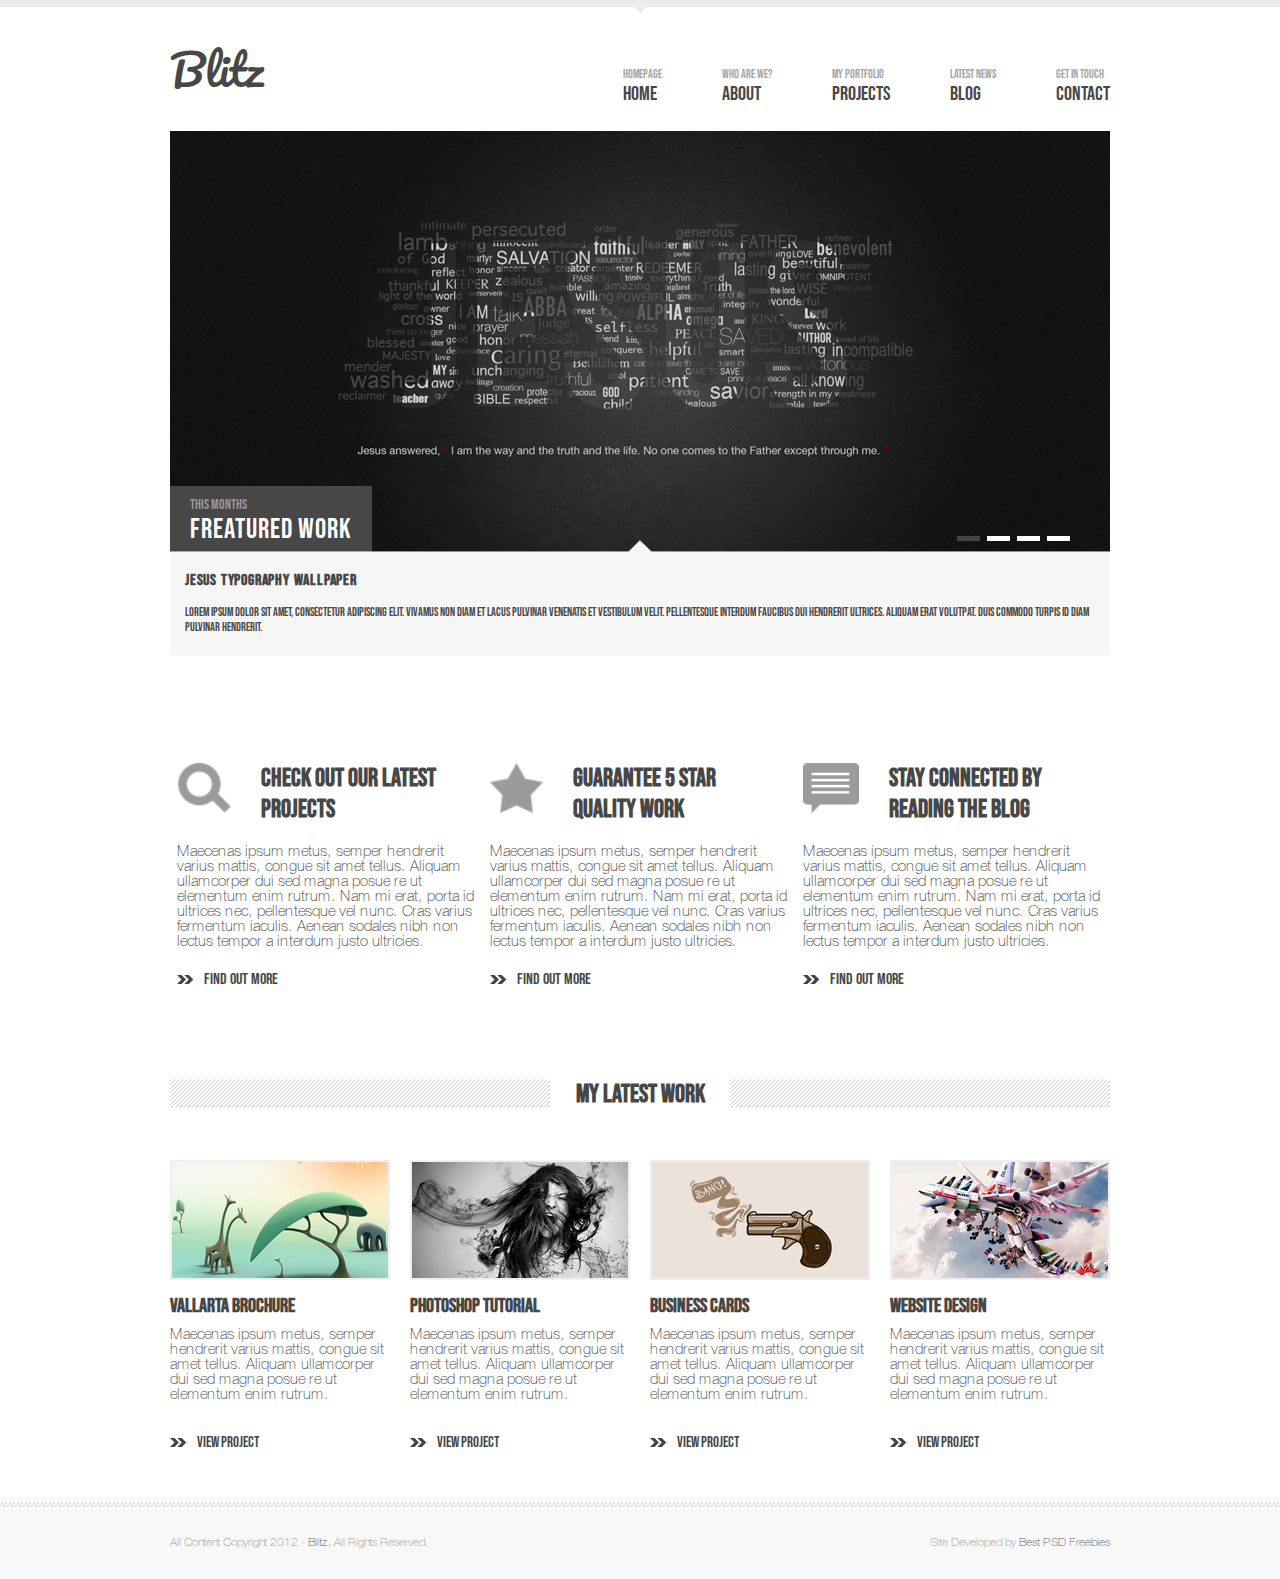
<file: index.html>
<!DOCTYPE html>
<html lang="en">

<head>
    <meta charset="UTF-8">
    <meta name="viewport" content="width=device-width, initial-scale=1.0">
    <link rel="stylesheet" href="scss/style.css">
    <title>Document</title>
</head>

<body>
    <header class="header">
        <div class="header__top-line">
            <div class="header__top-line-img">
                <img src="img/act.png" alt="">
            </div>
        </div>
        <div class="container">
            <div class="header__inner">
                <div class="logo">
                    <a href="#">Blitz</a>
                </div>
                <div class="navbar">
                    <ul>

                        <li>
                            <span>homepage</span>
                            <a href="index.html">Home</a>
                        </li>

                        <li>
                            <span>who are we?</span>
                            <a href="./pages/about.html">About</a>
                        </li>

                        <li>
                            <span>My portfolio</span>
                            <a href="#">Projects</a>
                        </li>

                        <li>
                            <span>Latest news</span>
                            <a href="./pages/blog.html">Blog</a>
                        </li>

                        <li>
                            <span>Get in touch</span>
                            <a href="#">Contact</a>
                        </li>

                    </ul>
                </div>
            </div>
        </div>
    </header>
    <main>
        <div class="container">
            <div class="slider">
                <div class="slide">
                    <div class="slide__info">
                        <div class="slide__text">
                            <span class="slide-text-first">This Months</span>
                            <span class="slide-text-secondary">Freatured Work</span>
                        </div>
                        <div class="slide__number">
                            <span class="slide-position slide-active"></span>
                            <span class="slide-position"></span>
                            <span class="slide-position"></span>
                            <span class="slide-position"></span>
                        </div>
                    </div>
                    <img src="img/slider-img.png" alt="">
                </div>

                <div class="info-about-slide">
                    <div class="container">
                        <div class="info__img">
                            <img src="img/act2.png" alt="">
                        </div>
                        <div class="info-a-s__text">
                            <h3>JESUS TYPOGRAPHY WALLPAPER</h3>
                            <p>Lorem ipsum dolor sit amet, consectetur adipiscing elit. Vivamus non diam et lacus
                                pulvinar
                                venenatis et vestibulum velit. Pellentesque interdum faucibus dui hendrerit ultrices.
                                Aliquam erat volutpat. Duis commodo turpis id diam pulvinar hendrerit.</p>
                        </div>
                    </div>
                </div>

            </div>

            <div class="features">
                <div class="container">
                    <div class="features__inner">

                        <div class="features__blcok">
                            <div class="features__titel">
                                <img src="img/magnify-glass.png" alt="">
                                <h1>Check Out OUR latest PROJECTS</h1>
                            </div>
                            <p>Maecenas ipsum metus, semper hendrerit varius mattis, congue sit amet tellus. Aliquam
                                ullamcorper dui sed magna posue re ut elementum enim rutrum. Nam mi erat, porta id
                                ultrices nec, pellentesque vel nunc. Cras varius fermentum iaculis. Aenean sodales nibh
                                non lectus tempor a interdum justo ultricies.</p>
                            <a href="#">
                                <img src="img/more-icon.png" alt="">
                                <span>FIND OUT MORE</span>
                            </a>
                        </div>

                        <div class="features__blcok">
                            <div class="features__titel">
                                <img src="img/icon1.png" alt="">
                                <h1>Guarantee 5 STar Quality Work</h1>
                            </div>
                            <p>Maecenas ipsum metus, semper hendrerit varius mattis, congue sit amet tellus. Aliquam
                                ullamcorper dui sed magna posue re ut elementum enim rutrum. Nam mi erat, porta id
                                ultrices nec, pellentesque vel nunc. Cras varius fermentum iaculis. Aenean sodales nibh
                                non lectus tempor a interdum justo ultricies.</p>
                            <a href="#">
                                <img src="img/more-icon.png" alt="">
                                <span>FIND OUT MORE</span>
                            </a>
                        </div>

                        <div class="features__blcok">
                            <div class="features__titel">
                                <img src="img/icon2.png" alt="">
                                <h1>Stay connected by reading the blog</h1>
                            </div>
                            <p>Maecenas ipsum metus, semper hendrerit varius mattis, congue sit amet tellus. Aliquam
                                ullamcorper dui sed magna posue re ut elementum enim rutrum. Nam mi erat, porta id
                                ultrices nec, pellentesque vel nunc. Cras varius fermentum iaculis. Aenean sodales nibh
                                non lectus tempor a interdum justo ultricies.</p>
                            <a href="#">
                                <img src="img/more-icon.png" alt="">
                                <span>FIND OUT MORE</span>
                            </a>
                        </div>

                    </div>
                </div>
            </div>

            <div class="last-work">
                <div class="container">
                    <div class="lw__work">
                        <div class="lw-titel">
                            <h1>My latest work</h1>
                        </div>
                    </div>

                    <div class="lw__carts">

                        <div class="cart">
                            <img class="cart-img" src="img/img1.png" alt="">
                            <h1>Vallarta Brochure</h1>
                            <p>Maecenas ipsum metus, semper hendrerit varius mattis, congue sit amet tellus. Aliquam
                                ullamcorper dui sed magna posue re ut elementum enim rutrum. </p>
                            <a href="#">
                                <img src="img/more-icon.png" alt="">
                                <span>View project</span>
                            </a>
                        </div>

                        <div class="cart">
                            <img class="cart-img" src="img/img2.png" alt="">
                            <h1>Photoshop tutorial</h1>
                            <p>Maecenas ipsum metus, semper hendrerit varius mattis, congue sit amet tellus. Aliquam
                                ullamcorper dui sed magna posue re ut elementum enim rutrum. </p>
                            <a href="#">
                                <img src="img/more-icon.png" alt="">
                                <span>View project</span>
                            </a>
                        </div>

                        <div class="cart">
                            <img class="cart-img" src="img/img3.png" alt="">
                            <h1>Business cards</h1>
                            <p>Maecenas ipsum metus, semper hendrerit varius mattis, congue sit amet tellus. Aliquam
                                ullamcorper dui sed magna posue re ut elementum enim rutrum. </p>
                            <a href="#">
                                <img src="img/more-icon.png" alt="">
                                <span>View project</span>
                            </a>
                        </div>

                        <div class="cart">
                            <img class="cart-img" src="img/img4.png" alt="">
                            <h1>Website design</h1>
                            <p>Maecenas ipsum metus, semper hendrerit varius mattis, congue sit amet tellus. Aliquam
                                ullamcorper dui sed magna posue re ut elementum enim rutrum. </p>
                            <a href="#">
                                <img src="img/more-icon.png" alt="">
                                <span>View project</span>
                            </a>
                        </div>

                    </div>

                </div>
            </div>
        </div>
    </main>

    <footer class="footer">
        <div class="footer__line"></div>
        <div class="footer__content">
            <div class="container">
                <div class="footer__inner">
                    <div class="text">All Content Copyright 2012 - <span>Blitz.</span> All Rights Reserved. </div>
                    <div class="text">Site Developed by <span>Best PSD Freebies</span></div>
                </div>
            </div>

        </div>
    </footer>
</body>

</html>
</file>
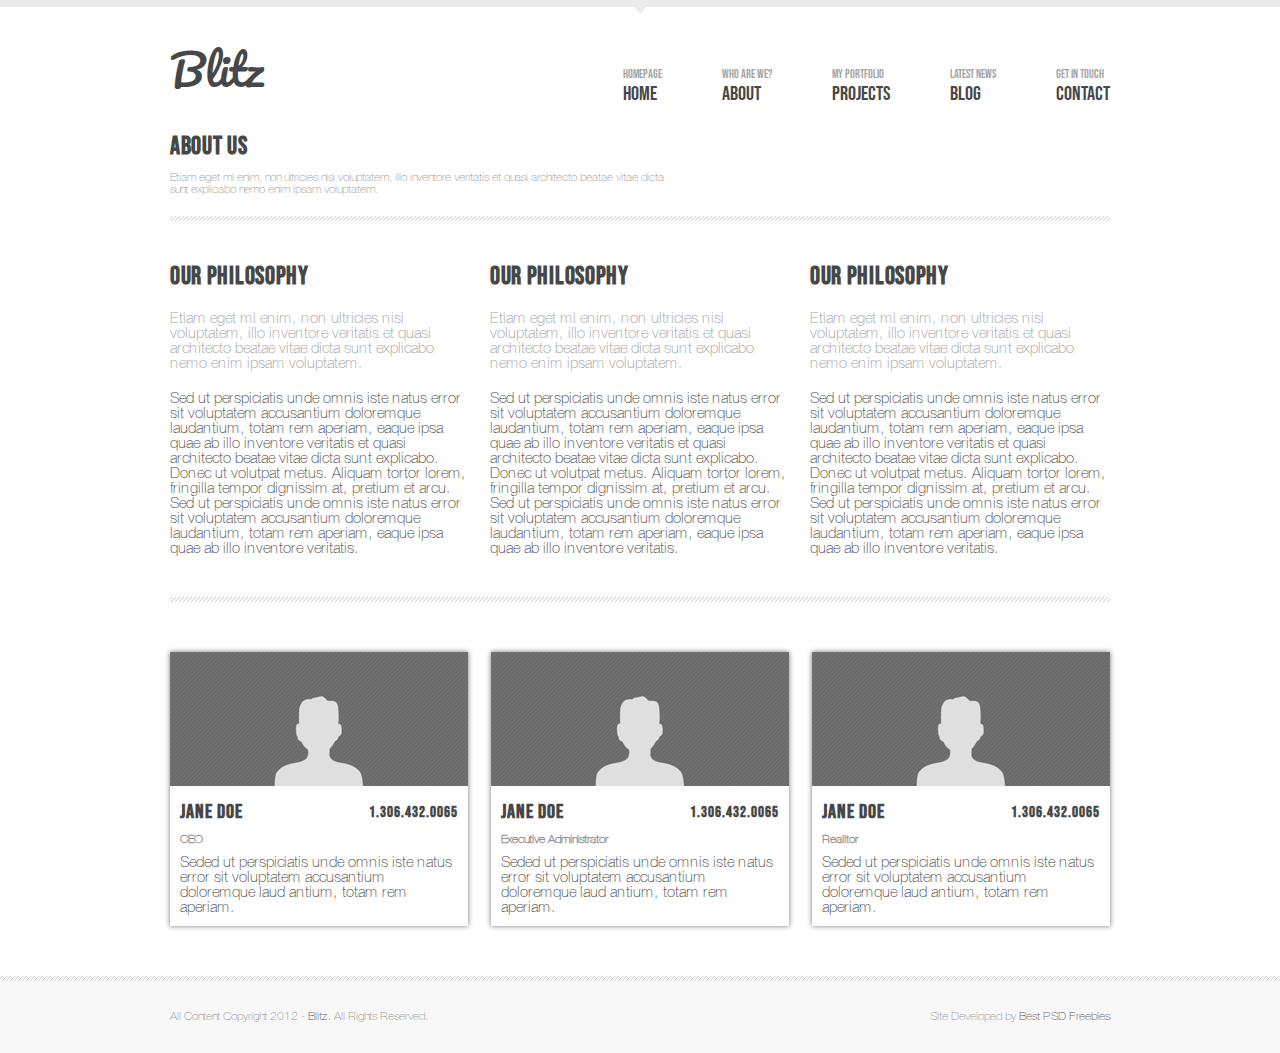
<file: pages/about.html>
<!DOCTYPE html>
<html lang="en">

<head>
    <meta charset="UTF-8">
    <meta name="viewport" content="width=device-width, initial-scale=1.0">
    <link rel="stylesheet" href="../scss/style.css">
    <title>Blitz</title>
</head>

<body>
    <header class="header">
        <div class="header__top-line">
            <div class="header__top-line-img">
                <img src="../img/act.png" alt="">
            </div>
        </div>
        <div class="container">
            <div class="header__inner">
                <div class="logo">
                    <a href="#">Blitz</a>
                </div>
                <div class="navbar">
                    <ul>

                        <li>
                            <span>homepage</span>
                            <a href='../index.html'>Home</a>
                        </li>

                        <li>
                            <span>who are we?</span>
                            <a href="about.html">About</a>
                        </li>

                        <li>
                            <span>My portfolio</span>
                            <a href="#">Projects</a>
                        </li>

                        <li>
                            <span>Latest news</span>
                            <a href="./blog.html">Blog</a>
                        </li>

                        <li>
                            <span>Get in touch</span>
                            <a href="#">Contact</a>
                        </li>

                    </ul>
                </div>
            </div>
        </div>
    </header>

    <main>
        <div class="container">
            <div class="about">

                <div class="about__text">
                    <h1 class="about__titel">ABOUT US</h1>
                    <p class="about__sub-title">Etiam eget mi enim, non ultricies nisi voluptatem, illo inventore
                        veritatis et quasi architecto beatae
                        vitae dicta sunt explicabo nemo enim ipsam voluptatem.</p>
                </div>

                <div class="about__line"></div>

                <div class="about__carts">

                    <!--cart-->
                    <div class="about__cart">
                        <h1 class="about__cart-title">OUR PHILOSOPHY</h1>
                        <p class="about__cart-sub-title">Etiam eget mi enim, non ultricies nisi voluptatem, illo
                            inventore veritatis et quasi architecto beatae vitae dicta sunt explicabo nemo enim ipsam
                            voluptatem.</p>
                        <p>Sed ut perspiciatis unde omnis iste natus error sit voluptatem accusantium doloremque
                            laudantium, totam rem aperiam, eaque ipsa quae ab illo inventore veritatis et quasi
                            architecto beatae vitae dicta sunt explicabo. Donec ut volutpat metus. Aliquam tortor lorem,
                            fringilla tempor dignissim at, pretium et arcu. Sed ut perspiciatis unde omnis iste natus
                            error sit voluptatem accusantium doloremque laudantium, totam rem aperiam, eaque ipsa quae
                            ab illo inventore veritatis.</p>
                    </div>
                    <!--end cart-->

                    <!--cart-->
                    <div class="about__cart">
                        <h1 class="about__cart-title">OUR PHILOSOPHY</h1>
                        <p class="about__cart-sub-title">Etiam eget mi enim, non ultricies nisi voluptatem, illo
                            inventore veritatis et quasi architecto beatae vitae dicta sunt explicabo nemo enim ipsam
                            voluptatem.</p>
                        <p>Sed ut perspiciatis unde omnis iste natus error sit voluptatem accusantium doloremque
                            laudantium, totam rem aperiam, eaque ipsa quae ab illo inventore veritatis et quasi
                            architecto beatae vitae dicta sunt explicabo. Donec ut volutpat metus. Aliquam tortor lorem,
                            fringilla tempor dignissim at, pretium et arcu. Sed ut perspiciatis unde omnis iste natus
                            error sit voluptatem accusantium doloremque laudantium, totam rem aperiam, eaque ipsa quae
                            ab illo inventore veritatis.</p>
                    </div>
                    <!--end cart-->

                    <!--cart-->
                    <div class="about__cart">
                        <h1 class="about__cart-title">OUR PHILOSOPHY</h1>
                        <p class="about__cart-sub-title">Etiam eget mi enim, non ultricies nisi voluptatem, illo
                            inventore veritatis et quasi architecto beatae vitae dicta sunt explicabo nemo enim ipsam
                            voluptatem.</p>
                        <p>Sed ut perspiciatis unde omnis iste natus error sit voluptatem accusantium doloremque
                            laudantium, totam rem aperiam, eaque ipsa quae ab illo inventore veritatis et quasi
                            architecto beatae vitae dicta sunt explicabo. Donec ut volutpat metus. Aliquam tortor lorem,
                            fringilla tempor dignissim at, pretium et arcu. Sed ut perspiciatis unde omnis iste natus
                            error sit voluptatem accusantium doloremque laudantium, totam rem aperiam, eaque ipsa quae
                            ab illo inventore veritatis.</p>
                    </div>
                    <!--end cart-->

                </div>

                <div class="about__line"></div>

                <div class="about-cats-person">

                    <!--cart-->
                    <div class="cart-person about__shadow">
                        <img src="../img/about/img.png" alt="">
                        <div class="cart-person-bot-part">
                            <div class="cart-person_title">
                                <h1>JANE DOE</h1>
                                <h2>1.306.432.0065</h2>
                            </div>
                            <h3 class="classification">CEO</h3>
                            <p>Seded ut perspiciatis unde omnis iste natus error sit voluptatem accusantium doloremque
                                laud
                                antium, totam rem aperiam.</p>
                        </div>
                    </div>
                    <!--end cart-->

                    <!--cart-->
                    <div class="cart-person about__shadow">
                        <img src="../img/about/img.png" alt="">
                        <div class="cart-person-bot-part">
                            <div class="cart-person_title">
                                <h1>JANE DOE</h1>
                                <h2>1.306.432.0065</h2>
                            </div>
                            <h3 class="classification">Executive Administrator</h3>
                            <p>Seded ut perspiciatis unde omnis iste natus error sit voluptatem accusantium doloremque
                                laud
                                antium, totam rem aperiam.</p>
                        </div>
                    </div>
                    <!--end cart-->

                    <!--cart-->
                    <div class="cart-person about__shadow">
                        <img src="../img/about/img.png" alt="">
                        <div class="cart-person-bot-part">
                            <div class="cart-person_title">
                                <h1>JANE DOE</h1>
                                <h2>1.306.432.0065</h2>
                            </div>
                            <h3 class="classification">Realitor</h3>
                            <p>Seded ut perspiciatis unde omnis iste natus error sit voluptatem accusantium doloremque
                                laud
                                antium, totam rem aperiam.</p>
                        </div>
                    </div>
                    <!--end cart-->

                </div>

            </div>
            <!--end about-->
        </div>
        <!--end container-->
    </main>

    <footer class="footer">
        <div class="footer__line"></div>
        <div class="footer__content">
            <div class="container">
                <div class="footer__inner">
                    <div class="text">All Content Copyright 2012 - <span>Blitz.</span> All Rights Reserved. </div>
                    <div class="text">Site Developed by <span>Best PSD Freebies</span></div>
                </div>
            </div>

        </div>
    </footer>
</body>

</html>
</file>
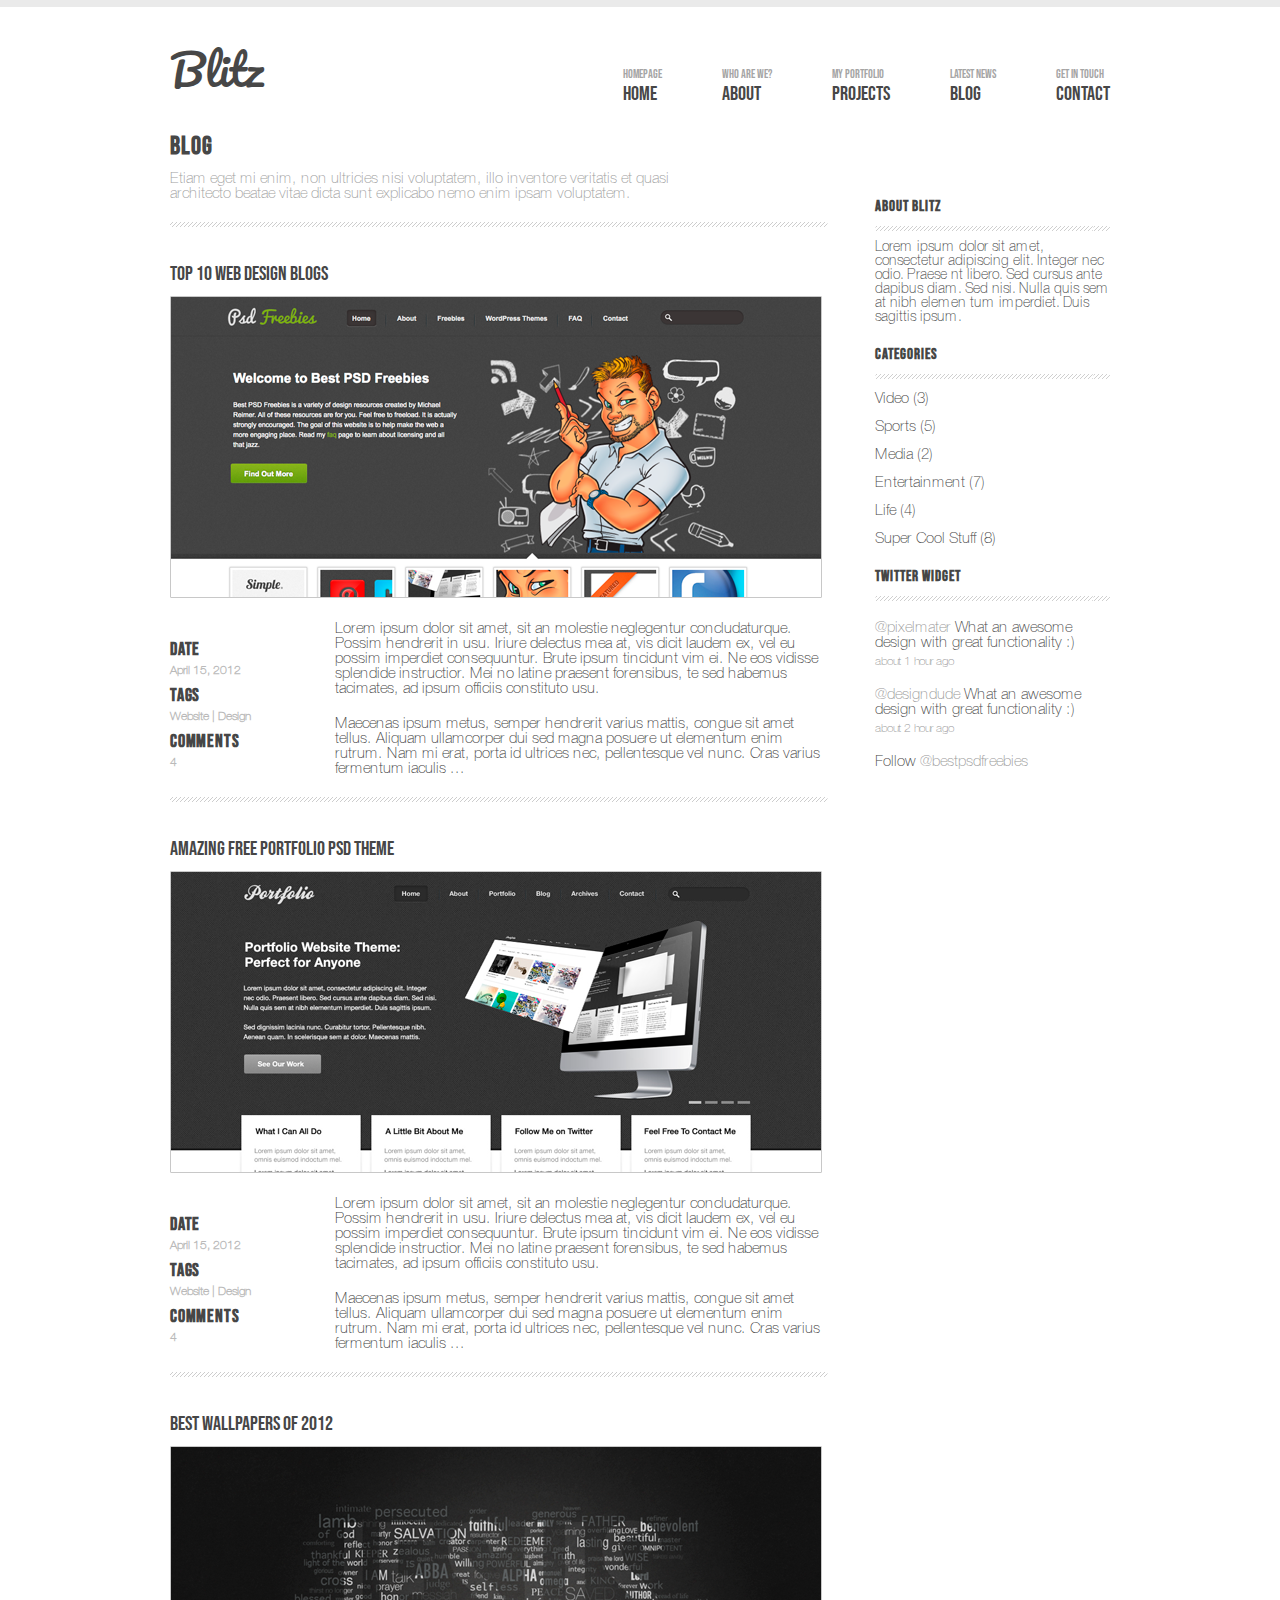
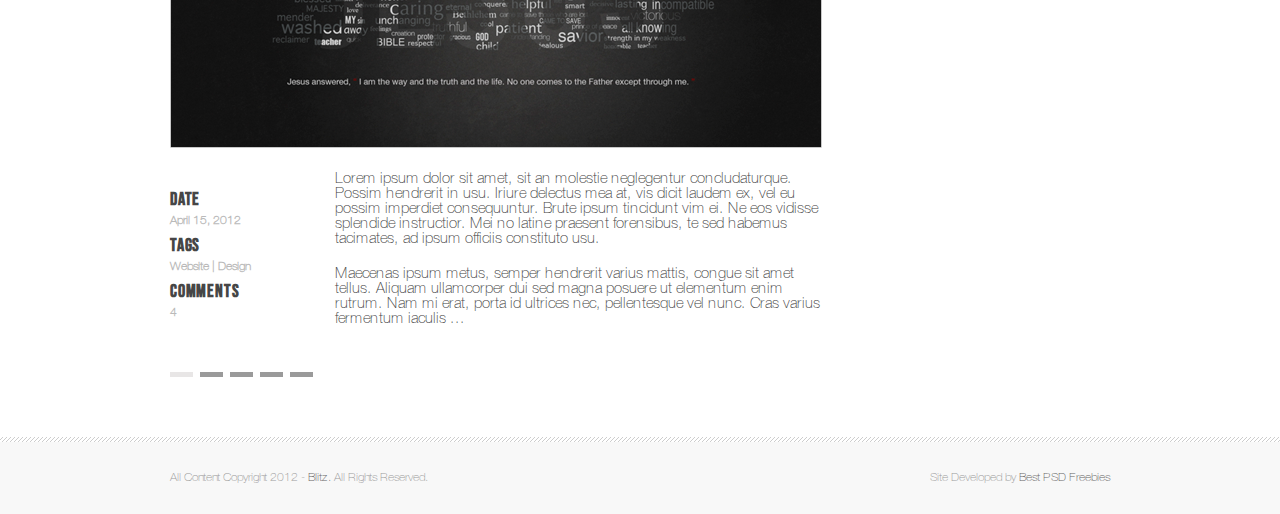
<file: pages/blog.html>
<!DOCTYPE html>
<html lang="en">

<head>
    <meta charset="UTF-8">
    <meta name="viewport" content="width=device-width, initial-scale=1.0">
    <link rel="stylesheet" href="../scss/style.css">
    <title>Blitz</title>
</head>

<body>
    <header class="header">
        <div class="header__top-line"></div>
        <div class="container">
            <div class="header__inner">
                <div class="logo">
                    <a href="#">Blitz</a>
                </div>
                <div class="navbar">
                    <ul>

                        <li>
                            <span>homepage</span>
                            <a href="../index.html">Home</a>
                        </li>

                        <li>
                            <span>who are we?</span>
                            <a href="about.html">About</a>
                        </li>

                        <li>
                            <span>My portfolio</span>
                            <a href="#">Projects</a>
                        </li>

                        <li>
                            <span>Latest news</span>
                            <a href="./blog.html">Blog</a>
                        </li>

                        <li>
                            <span>Get in touch</span>
                            <a href="#">Contact</a>
                        </li>

                    </ul>
                </div>
            </div>
        </div>
    </header>

    <main class="blog-content">
        <div class="container">
            <div class="blog-content__inner">

                <div class="b-c__main-part">

                    <div class="b-c__main-part__titel">
                        <h1>BLOG</h1>
                        <p>Etiam eget mi enim, non ultricies nisi voluptatem, illo inventore veritatis et quasi
                            architecto
                            beatae
                            vitae dicta sunt explicabo nemo enim ipsam voluptatem.</p>
                    </div>

                    <div class="b-c__main-part__content">

                        <!--Artical-->
                        <div class="b-c-artical">

                            <div class="artical-top__line"></div>

                            <div class="artical__titel">top 10 web design blogs</div>
                            <div class="artical__img"><img src="../img/blog/img1.png" alt=""></div>
                            <div class="artical__info">

                                <div class="artical__info__briefly">

                                    <div class="a_i_brf">
                                        <h2 class="a_i_brf_titel">Date</h2>
                                        <h3 class="a_i_brf_titel-info">April 15, 2012</h3>
                                    </div>

                                    <div class="a_i_brf">
                                        <h2 class="a_i_brf_titel">Tags</h2>
                                        <h3 class="a_i_brf_titel-info">Website | Design</h3>
                                    </div>

                                    <div class="a_i_brf">
                                        <h2 class="a_i_brf_titel">Comments</h2>
                                        <h3 class="a_i_brf_titel-info">4</h3>
                                    </div>

                                </div>

                                <div class="artical__info__text">
                                    <p>Lorem ipsum dolor sit amet, sit an molestie neglegentur concludaturque. Possim
                                        hendrerit in usu. Iriure delectus mea at, vis dicit laudem ex, vel eu possim
                                        imperdiet consequuntur. Brute ipsum tincidunt vim ei. Ne eos vidisse splendide
                                        instructior. Mei no latine praesent forensibus, te sed habemus tacimates, ad
                                        ipsum officiis constituto usu.</p>
                                    <p>Maecenas ipsum metus, semper hendrerit varius mattis, congue sit amet tellus.
                                        Aliquam ullamcorper dui sed magna posuere ut elementum enim rutrum. Nam mi erat,
                                        porta id ultrices nec, pellentesque vel nunc. Cras varius fermentum iaculis ...
                                    </p>
                                </div>

                            </div>

                        </div>
                        <!--Artical-->
                        <div class="b-c-artical">

                            <div class="artical-top__line"></div>

                            <div class="artical__titel">Amazing free PORtfolio psd theme</div>
                            <div class="artical__img"><img src="../img/blog/img2.png" alt=""></div>
                            <div class="artical__info">

                                <div class="artical__info__briefly">

                                    <div class="a_i_brf">
                                        <h2 class="a_i_brf_titel">Date</h2>
                                        <h3 class="a_i_brf_titel-info">April 15, 2012</h3>
                                    </div>

                                    <div class="a_i_brf">
                                        <h2 class="a_i_brf_titel">Tags</h2>
                                        <h3 class="a_i_brf_titel-info">Website | Design</h3>
                                    </div>

                                    <div class="a_i_brf">
                                        <h2 class="a_i_brf_titel">Comments</h2>
                                        <h3 class="a_i_brf_titel-info">4</h3>
                                    </div>

                                </div>

                                <div class="artical__info__text">
                                    <p>Lorem ipsum dolor sit amet, sit an molestie neglegentur concludaturque. Possim
                                        hendrerit in usu. Iriure delectus mea at, vis dicit laudem ex, vel eu possim
                                        imperdiet consequuntur. Brute ipsum tincidunt vim ei. Ne eos vidisse splendide
                                        instructior. Mei no latine praesent forensibus, te sed habemus tacimates, ad
                                        ipsum officiis constituto usu.</p>
                                    <p>Maecenas ipsum metus, semper hendrerit varius mattis, congue sit amet tellus.
                                        Aliquam ullamcorper dui sed magna posuere ut elementum enim rutrum. Nam mi erat,
                                        porta id ultrices nec, pellentesque vel nunc. Cras varius fermentum iaculis ...
                                    </p>
                                </div>

                            </div>

                        </div>
                        <!--End Artical-->

                        <!--Artical-->
                        <div class="b-c-artical">

                            <div class="artical-top__line"></div>

                            <div class="artical__titel">Best wallpapers of 2012</div>
                            <div class="artical__img"><img src="../img/blog/img3.png" alt=""></div>
                            <div class="artical__info">

                                <div class="artical__info__briefly">

                                    <div class="a_i_brf">
                                        <h2 class="a_i_brf_titel">Date</h2>
                                        <h3 class="a_i_brf_titel-info">April 15, 2012</h3>
                                    </div>

                                    <div class="a_i_brf">
                                        <h2 class="a_i_brf_titel">Tags</h2>
                                        <h3 class="a_i_brf_titel-info">Website | Design</h3>
                                    </div>

                                    <div class="a_i_brf">
                                        <h2 class="a_i_brf_titel">Comments</h2>
                                        <h3 class="a_i_brf_titel-info">4</h3>
                                    </div>

                                </div>

                                <div class="artical__info__text">
                                    <p>Lorem ipsum dolor sit amet, sit an molestie neglegentur concludaturque. Possim
                                        hendrerit in usu. Iriure delectus mea at, vis dicit laudem ex, vel eu possim
                                        imperdiet consequuntur. Brute ipsum tincidunt vim ei. Ne eos vidisse splendide
                                        instructior. Mei no latine praesent forensibus, te sed habemus tacimates, ad
                                        ipsum officiis constituto usu.</p>
                                    <p>Maecenas ipsum metus, semper hendrerit varius mattis, congue sit amet tellus.
                                        Aliquam ullamcorper dui sed magna posuere ut elementum enim rutrum. Nam mi erat,
                                        porta id ultrices nec, pellentesque vel nunc. Cras varius fermentum iaculis ...
                                    </p>
                                </div>

                            </div>

                        </div>
                        <!--End Artical-->

                    </div>

                </div>
                <!--End first part-->

                <div class="b-c__second-part">

                    <div class="b-c__section">

                        <h2 class="b-c__sections__titel">ABOUT BLITZ</h2>
                        <div class="sections-line-img"></div>
                        <p>Lorem ipsum dolor sit amet, consectetur adipiscing elit. Integer nec odio. Praese nt libero.
                            Sed
                            cursus ante dapibus diam. Sed nisi. Nulla quis sem at nibh elemen tum imperdiet. Duis
                            sagittis
                            ipsum. </p>
                    </div>

                    <div class="b-c__section">

                        <h2 class="b-c__sections__titel">CATEGORIES</h2>
                        <div class="sections-line-img"></div>
                        <ul>
                            <li><a href="#">Video (3)</a></li>
                            <li><a href="#">Sports (5)</a></li>
                            <li><a href="#">Media (2)</a></li>
                            <li><a href="#">Entertainment (7)</a></li>
                            <li><a href="#">Life (4)</a></li>
                            <li><a href="#">Super Cool Stuff (8)</a></li>
                        </ul>
                    </div>

                    <div class="b-c__section">

                        <h2 class="b-c__sections__titel">Twitter Widget</h2>
                        <div class="sections-line-img"></div>

                        <div class="section__twit">
                            <p class="sections-twit-post">
                                <span class="twit-excretion">@pixelmater</span>
                                What an awesome design
                                with great functionality :)
                            </p>
                            <p class="sections-twit-time">about 1 hour ago</p>
                        </div>

                        <div class="section__twit">
                            <p class="sections-twit-post">
                                <span class="twit-excretion">@designdude</span>
                                What an awesome design
                                with great functionality :)
                            </p>
                            <p class="sections-twit-time">about 2 hour ago</p>
                        </div>

                        <div class="section__twit">
                            <p class="sections-twit-post">
                                Follow
                                <span class="twit-excretion">@bestpsdfreebies</span>
                            </p>
                        </div>

                    </div>

                </div>
                <!--end second part-->
            </div>
            <div class="container">
                <div class="posts__meneger">
                    <span class="pages-posts pages-now"></span>
                    <span class="pages-posts"></span>
                    <span class="pages-posts"></span>
                    <span class="pages-posts"></span>
                    <span class="pages-posts"></span>
                </div>
            </div>

        </div>
    </main>

    <footer class="footer">
        <div class="footer__line"></div>
        <div class="footer__content">
            <div class="container">
                <div class="footer__inner">
                    <div class="text">All Content Copyright 2012 - <span>Blitz.</span> All Rights Reserved. </div>
                    <div class="text">Site Developed by <span>Best PSD Freebies</span></div>
                </div>
            </div>

        </div>
    </footer>
</body>

</html>
</file>
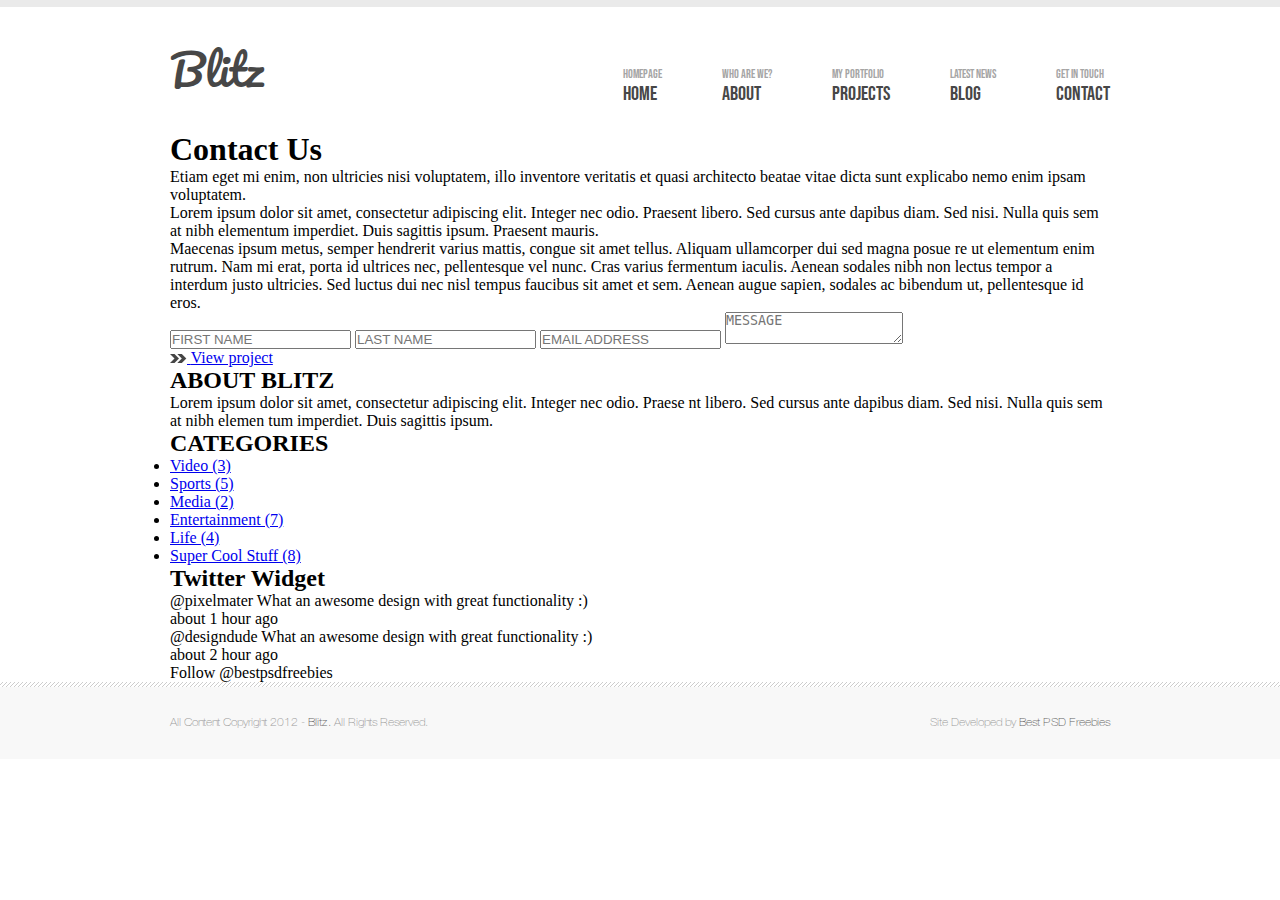
<file: pages/contact.html>
<!DOCTYPE html>
<html lang="en">

<head>
    <meta charset="UTF-8">
    <meta name="viewport" content="width=device-width, initial-scale=1.0">
    <link rel="stylesheet" href="../scss/style.css">
    <title>Blitz</title>
</head>

<body>

    <header class="header">
        <div class="header__top-line"></div>
        <div class="container">
            <div class="header__inner">
                <div class="logo">
                    <a href="#">Blitz</a>
                </div>
                <div class="navbar">
                    <ul>

                        <li>
                            <span>homepage</span>
                            <a href="../index.html">Home</a>
                        </li>

                        <li>
                            <span>who are we?</span>
                            <a href="./about.html">About</a>
                        </li>

                        <li>
                            <span>My portfolio</span>
                            <a href="./projects.html">Projects</a>
                        </li>

                        <li>
                            <span>Latest news</span>
                            <a href="./blog.html">Blog</a>
                        </li>

                        <li>
                            <span>Get in touch</span>
                            <a href="./contact.html">Contact</a>
                        </li>

                    </ul>
                </div>
            </div>
        </div>
    </header>

    <main>
        <div class="container">
            <div class="contacts">

                <div class="contact_main-part">
                    <div class="contact_title">
                        <h1>Contact Us</h1>
                        <p>Etiam eget mi enim, non ultricies nisi voluptatem, illo inventore veritatis et quasi
                            architecto beatae
                            vitae dicta sunt explicabo nemo enim ipsam voluptatem.</p>
                    </div>

                    <div class="artical-top__line"></div>

                    <div class="contact_main-info">
                        <p>Lorem ipsum dolor sit amet, consectetur adipiscing elit. Integer nec odio. Praesent libero.
                            Sed cursus ante dapibus diam. Sed nisi. Nulla quis sem at nibh elementum imperdiet. Duis
                            sagittis ipsum. Praesent mauris.</p>
                        <p>Maecenas ipsum metus, semper hendrerit varius mattis, congue sit amet tellus. Aliquam
                            ullamcorper dui sed magna posue re ut elementum enim rutrum. Nam mi erat, porta id ultrices
                            nec, pellentesque vel nunc. Cras varius fermentum iaculis. Aenean sodales nibh non lectus
                            tempor a interdum justo ultricies. Sed luctus dui nec nisl tempus faucibus sit amet et sem.
                            Aenean augue sapien, sodales ac bibendum ut, pellentesque id eros.</p>

                        <form class="contact-form" action="">
                            <input type="text" class="data inp" placeholder="FIRST NAME">
                            <input type="text" class="data inp" placeholder="LAST NAME">
                            <input type="email" class="data inp" placeholder="EMAIL ADDRESS">
                            <textarea class="data mes" name="" id="" placeholder="MESSAGE"></textarea>
                        </form>

                        <a href="#">
                            <img src="../img/more-icon.png" alt="">
                            <span>View project</span>
                        </a>

                    </div>


                </div>

                <div class="contact_right-part">
                    <div class="b-c__second-part">

                        <div class="b-c__section">

                            <h2 class="b-c__sections__titel">ABOUT BLITZ</h2>
                            <div class="sections-line-img"></div>
                            <p>Lorem ipsum dolor sit amet, consectetur adipiscing elit. Integer nec odio. Praese nt
                                libero.
                                Sed
                                cursus ante dapibus diam. Sed nisi. Nulla quis sem at nibh elemen tum imperdiet. Duis
                                sagittis
                                ipsum. </p>
                        </div>

                        <div class="b-c__section">

                            <h2 class="b-c__sections__titel">CATEGORIES</h2>
                            <div class="sections-line-img"></div>
                            <ul>
                                <li><a href="#">Video (3)</a></li>
                                <li><a href="#">Sports (5)</a></li>
                                <li><a href="#">Media (2)</a></li>
                                <li><a href="#">Entertainment (7)</a></li>
                                <li><a href="#">Life (4)</a></li>
                                <li><a href="#">Super Cool Stuff (8)</a></li>
                            </ul>
                        </div>

                        <div class="b-c__section">

                            <h2 class="b-c__sections__titel">Twitter Widget</h2>
                            <div class="sections-line-img"></div>

                            <div class="section__twit">
                                <p class="sections-twit-post">
                                    <span class="twit-excretion">@pixelmater</span>
                                    What an awesome design
                                    with great functionality :)
                                </p>
                                <p class="sections-twit-time">about 1 hour ago</p>
                            </div>

                            <div class="section__twit">
                                <p class="sections-twit-post">
                                    <span class="twit-excretion">@designdude</span>
                                    What an awesome design
                                    with great functionality :)
                                </p>
                                <p class="sections-twit-time">about 2 hour ago</p>
                            </div>

                            <div class="section__twit">
                                <p class="sections-twit-post">
                                    Follow
                                    <span class="twit-excretion">@bestpsdfreebies</span>
                                </p>
                            </div>

                        </div>

                    </div>
                    <!--end second part-->
                </div>

            </div>
        </div>
    </main>

    <footer class="footer">
        <div class="footer__line"></div>
        <div class="footer__content">
            <div class="container">
                <div class="footer__inner">
                    <div class="text">All Content Copyright 2012 - <span>Blitz.</span> All Rights Reserved. </div>
                    <div class="text">Site Developed by <span>Best PSD Freebies</span></div>
                </div>
            </div>

        </div>
    </footer>

</body>

</html>
</file>
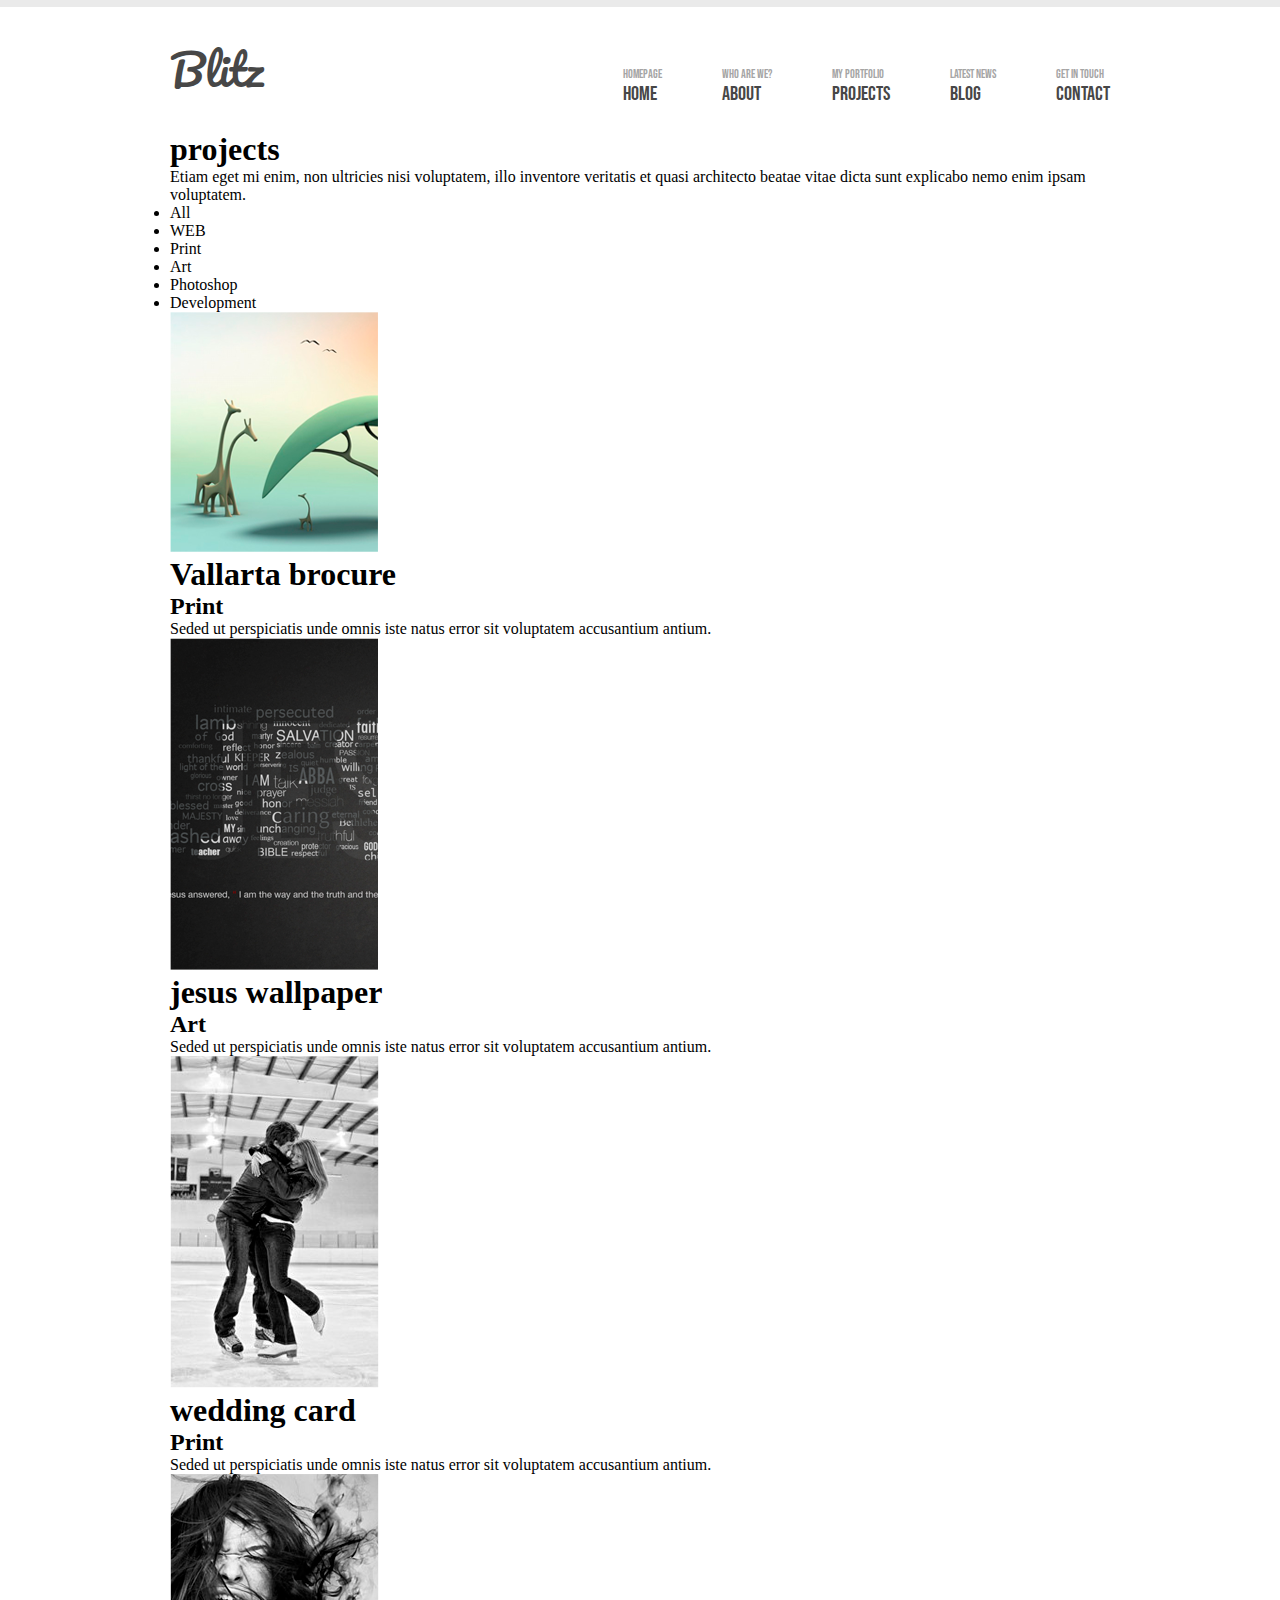
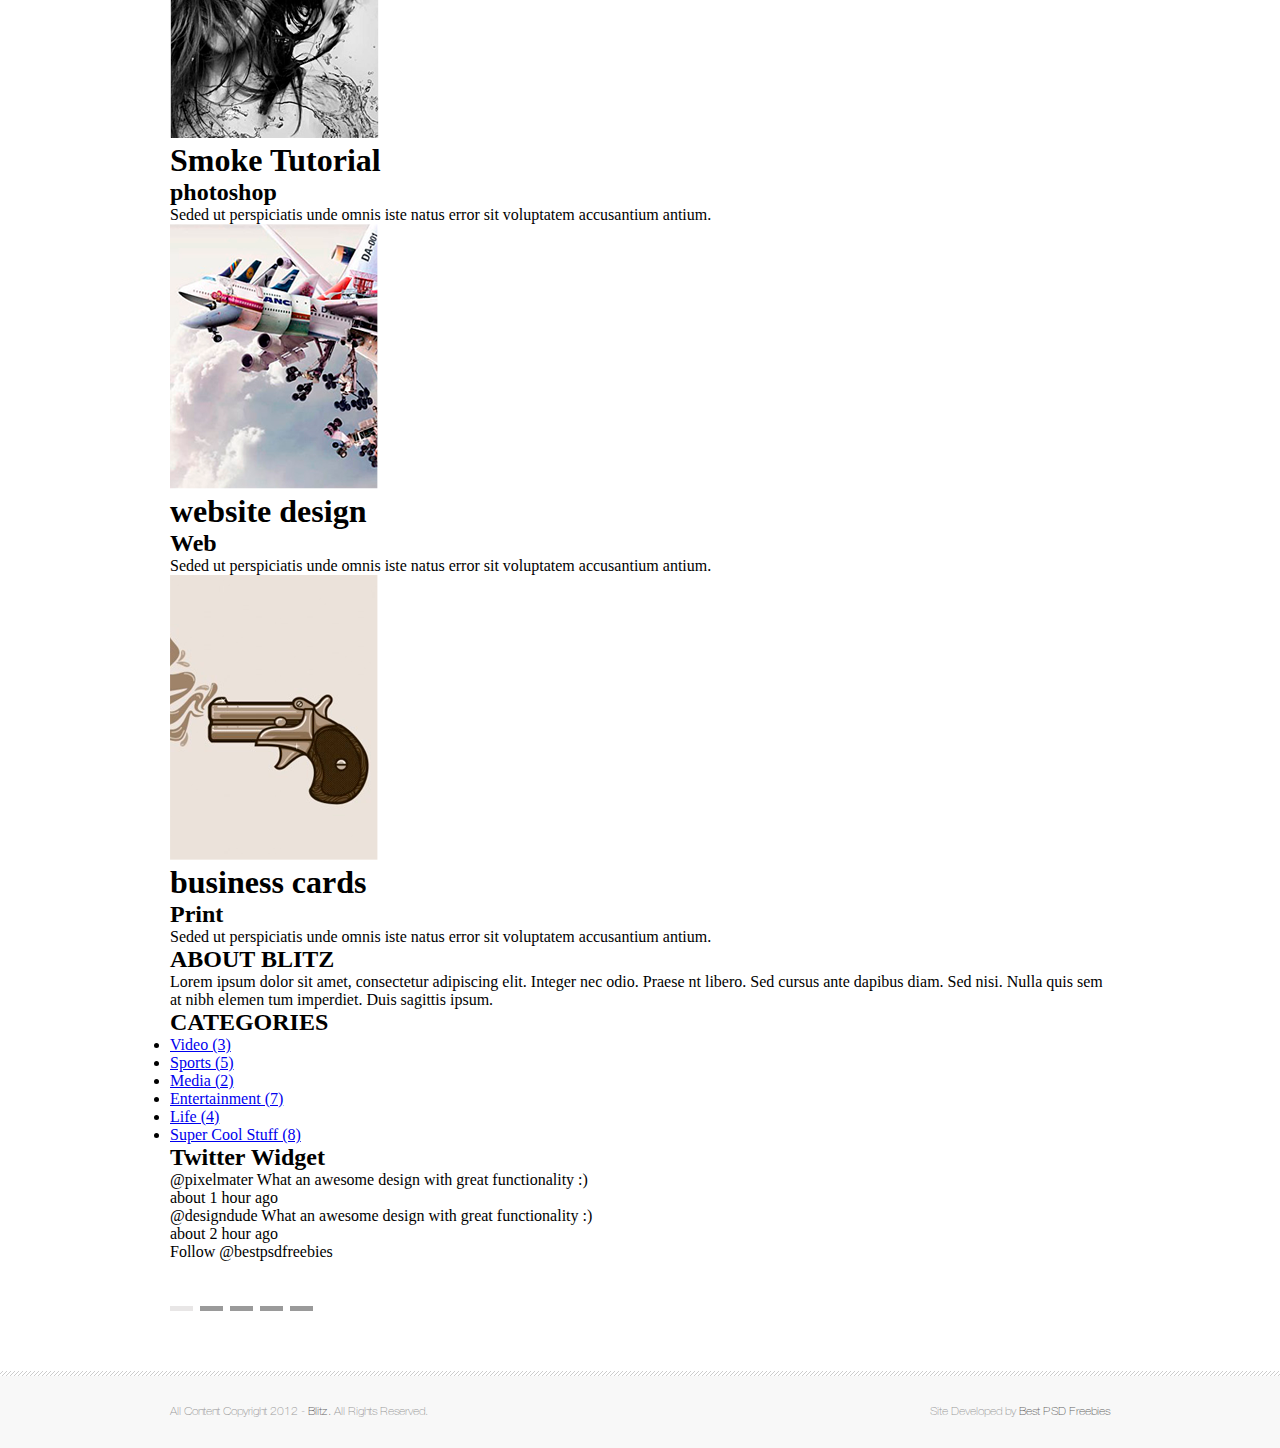
<file: pages/projects.html>
<!DOCTYPE html>
<html lang="en">

<head>
    <meta charset="UTF-8">
    <meta name="viewport" content="width=device-width, initial-scale=1.0">
    <link rel="stylesheet" href="../scss/style.css">
    <title>Blitz</title>
</head>

<body>

    <header class="header">
        <div class="header__top-line"></div>
        <div class="container">
            <div class="header__inner">
                <div class="logo">
                    <a href="#">Blitz</a>
                </div>
                <div class="navbar">
                    <ul>

                        <li>
                            <span>homepage</span>
                            <a href="../index.html">Home</a>
                        </li>

                        <li>
                            <span>who are we?</span>
                            <a href="./about.html">About</a>
                        </li>

                        <li>
                            <span>My portfolio</span>
                            <a href="./projects.html">Projects</a>
                        </li>

                        <li>
                            <span>Latest news</span>
                            <a href="./blog.html">Blog</a>
                        </li>

                        <li>
                            <span>Get in touch</span>
                            <a href="./contact.html">Contact</a>
                        </li>

                    </ul>
                </div>
            </div>
        </div>
    </header>

    <main>
        <div class="container">
            <div class="projects">

                <div class="projects__main-part">

                    <div class="contact_title">
                        <h1>projects</h1>
                        <p>Etiam eget mi enim, non ultricies nisi voluptatem, illo inventore veritatis et quasi
                            architecto beatae
                            vitae dicta sunt explicabo nemo enim ipsam voluptatem.</p>
                    </div>

                    <div class="artical-top__line"></div>

                    <div class="navbar__categori-proj">
                        <ul>
                            <li class="navbar__categori-active">All</li>
                            <li>WEB</li>
                            <li>Print</li>
                            <li>Art</li>
                            <li>Photoshop</li>
                            <li>Development</li>
                        </ul>
                    </div>

                    <div class="projects__main__posts">

                        <div class="vertical-post-block">

                            <div class="projects__main_post">
                                <img src="../img/projects/img1.png" alt="">
                                <div class="post_text">
                                    <h1>Vallarta brocure</h1>
                                    <h2>Print</h2>
                                    <p>Seded ut perspiciatis unde omnis iste natus error sit voluptatem accusantium
                                        antium.
                                    </p>
                                </div>
                            </div>
                            <!--End post-->
                            <div class="projects__main_post">
                                <img src="../img/projects/img4.png" alt="">
                                <div class="post_text">
                                    <h1>jesus wallpaper</h1>
                                    <h2>Art</h2>
                                    <p>Seded ut perspiciatis unde omnis iste natus error sit voluptatem accusantium
                                        antium.
                                    </p>
                                </div>
                            </div>
                            <!--End post-->

                        </div>

                        <div class="vertical-post-block">

                            <div class="projects__main_post">
                                <img src="../img/projects/img2.png" alt="">
                                <div class="post_text">
                                    <h1>wedding card</h1>
                                    <h2>Print</h2>
                                    <p>Seded ut perspiciatis unde omnis iste natus error sit voluptatem accusantium
                                        antium.
                                    </p>
                                </div>
                            </div>
                            <!--End post-->
                            <div class="projects__main_post">
                                <img src="../img/projects/img5.png" alt="">
                                <div class="post_text">
                                    <h1>Smoke Tutorial</h1>
                                    <h2>photoshop</h2>
                                    <p>Seded ut perspiciatis unde omnis iste natus error sit voluptatem accusantium
                                        antium.
                                    </p>
                                </div>
                            </div>
                            <!--End post-->

                        </div>

                        <div class="vertical-post-block">
                            <div class="projects__main_post">
                                <img src="../img/projects/img3.png" alt="">
                                <div class="post_text">
                                    <h1>website design</h1>
                                    <h2>Web</h2>
                                    <p>Seded ut perspiciatis unde omnis iste natus error sit voluptatem accusantium
                                        antium.
                                    </p>
                                </div>
                            </div>
                            <!--End post-->

                            <div class="projects__main_post">
                                <img src="../img/projects/img6.png" alt="">
                                <div class="post_text">
                                    <h1>business cards</h1>
                                    <h2>Print</h2>
                                    <p>Seded ut perspiciatis unde omnis iste natus error sit voluptatem accusantium
                                        antium.
                                    </p>
                                </div>
                            </div>
                            <!--End post-->
                        </div>

                    </div>

                </div>

                <div class="projects__menu-part">
                    <div class="b-c__second-part">

                        <div class="b-c__section">

                            <h2 class="b-c__sections__titel">ABOUT BLITZ</h2>
                            <div class="sections-line-img"></div>
                            <p>Lorem ipsum dolor sit amet, consectetur adipiscing elit. Integer nec odio. Praese nt
                                libero.
                                Sed
                                cursus ante dapibus diam. Sed nisi. Nulla quis sem at nibh elemen tum imperdiet. Duis
                                sagittis
                                ipsum. </p>
                        </div>

                        <div class="b-c__section">

                            <h2 class="b-c__sections__titel">CATEGORIES</h2>
                            <div class="sections-line-img"></div>
                            <ul>
                                <li><a href="#">Video (3)</a></li>
                                <li><a href="#">Sports (5)</a></li>
                                <li><a href="#">Media (2)</a></li>
                                <li><a href="#">Entertainment (7)</a></li>
                                <li><a href="#">Life (4)</a></li>
                                <li><a href="#">Super Cool Stuff (8)</a></li>
                            </ul>
                        </div>

                        <div class="b-c__section">

                            <h2 class="b-c__sections__titel">Twitter Widget</h2>
                            <div class="sections-line-img"></div>

                            <div class="section__twit">
                                <p class="sections-twit-post">
                                    <span class="twit-excretion">@pixelmater</span>
                                    What an awesome design
                                    with great functionality :)
                                </p>
                                <p class="sections-twit-time">about 1 hour ago</p>
                            </div>

                            <div class="section__twit">
                                <p class="sections-twit-post">
                                    <span class="twit-excretion">@designdude</span>
                                    What an awesome design
                                    with great functionality :)
                                </p>
                                <p class="sections-twit-time">about 2 hour ago</p>
                            </div>

                            <div class="section__twit">
                                <p class="sections-twit-post">
                                    Follow
                                    <span class="twit-excretion">@bestpsdfreebies</span>
                                </p>
                            </div>

                        </div>

                    </div>
                    <!--end second part-->
                </div>

            </div>
        </div>
        <div class="container">
            <div class="posts__meneger">
                <span class="pages-posts pages-now"></span>
                <span class="pages-posts"></span>
                <span class="pages-posts"></span>
                <span class="pages-posts"></span>
                <span class="pages-posts"></span>
            </div>
        </div>
    </main>

    <footer class="footer">
        <div class="footer__line"></div>
        <div class="footer__content">
            <div class="container">
                <div class="footer__inner">
                    <div class="text">All Content Copyright 2012 - <span>Blitz.</span> All Rights Reserved. </div>
                    <div class="text">Site Developed by <span>Best PSD Freebies</span></div>
                </div>
            </div>

        </div>
    </footer>
</body>

</html>
</file>
<file: scss/style.css>
@import url("https://fonts.googleapis.com/css2?family=Pacifico&display=swap");
@import url("https://fonts.googleapis.com/css2?family=Bebas+Neue&display=swap");
* {
  margin: 0;
  padding: 0;
  -webkit-box-sizing: border-box;
          box-sizing: border-box;
}

.container {
  margin: 0 auto;
  width: 940px;
}

@font-face {
  font-family: "HelveticaNeueCyr-Thin";
  src: url("../fonts/HelveticaNeueCyr-Thin.ttf") format("truetype");
  font-style: normal;
  font-weight: normal;
}

.header .header__top-line {
  width: 100%;
  background: #eaeaea;
  height: 7px;
}

.header .header__top-line .header__top-line-img {
  margin: 0 auto;
  text-align: center;
}

.header .header__inner {
  display: -webkit-box;
  display: -ms-flexbox;
  display: flex;
  -webkit-box-pack: justify;
      -ms-flex-pack: justify;
          justify-content: space-between;
  -webkit-box-align: end;
      -ms-flex-align: end;
          align-items: flex-end;
  padding: 25px 0;
}

.header .header__inner .logo {
  font-family: 'Pacifico', cursive;
  font-size: 42px;
}

.header .header__inner .logo a {
  color: #474747;
  text-decoration: none;
}

.header .header__inner .navbar {
  font-family: 'Bebas Neue', cursive;
  text-transform: uppercase;
}

.header .header__inner .navbar ul {
  display: -webkit-box;
  display: -ms-flexbox;
  display: flex;
  list-style: none;
}

.header .header__inner .navbar ul li {
  text-align: left;
}

.header .header__inner .navbar ul li:not(:last-child) {
  margin-right: 60px;
}

.header .header__inner .navbar ul li span {
  display: block;
  font-size: 12px;
  color: #a5a5a5;
}

.header .header__inner .navbar ul li a {
  font-size: 20px;
  color: #474747;
  text-decoration: none;
  -webkit-transition: 0.5s;
  transition: 0.5s;
}

.header .header__inner .navbar ul li a:hover {
  color: #a5a5a5;
}

@media (min-width: 960px) and (max-width: 1200px) {
  .header__inner {
    margin: 0 50px;
  }
  .header__top-line {
    display: none;
  }
}

@media (min-width: 600px) and (max-width: 1199px) {
  .header__inner {
    margin: 0 50px;
  }
  .header__top-line {
    display: none;
  }
}

@media (min-width: 200px) and (max-width: 600px) {
  .header .header__inner {
    display: block;
    text-align: center;
  }
  .header .header__inner .logo {
    font-size: 80px;
  }
  .header .header__inner .navbar {
    display: -webkit-box;
    display: -ms-flexbox;
    display: flex;
    -webkit-box-pack: center;
        -ms-flex-pack: center;
            justify-content: center;
  }
  .header .header__inner .navbar ul {
    -webkit-box-pack: center;
        -ms-flex-pack: center;
            justify-content: center;
    -webkit-box-orient: vertical;
    -webkit-box-direction: normal;
        -ms-flex-direction: column;
            flex-direction: column;
  }
  .header .header__inner .navbar ul li {
    margin: 0;
    text-align: center;
  }
  .header .header__inner .navbar ul li:not(:last-child), .header .header__inner .navbar ul li:not(:first-child) {
    margin: 0;
    margin-top: 20px;
  }
  .header .header__inner .navbar ul li span {
    font-size: 40px;
  }
  .header .header__inner .navbar ul li a {
    font-size: 60px;
  }
  .header__top-line {
    display: none;
  }
}

.slide {
  position: relative;
  font-family: 'Bebas Neue', cursive;
  display: -webkit-box;
  display: -ms-flexbox;
  display: flex;
  -webkit-box-pack: center;
      -ms-flex-pack: center;
          justify-content: center;
}

.slide .slide__info {
  width: 940px;
  position: absolute;
  bottom: 0;
  left: 0;
  display: -webkit-box;
  display: -ms-flexbox;
  display: flex;
  -webkit-box-pack: justify;
      -ms-flex-pack: justify;
          justify-content: space-between;
  -webkit-box-align: end;
      -ms-flex-align: end;
          align-items: flex-end;
  outline: none;
}

.slide .slide__info .slide__text {
  padding: 10px 20px;
  background: #474747;
  text-transform: uppercase;
}

.slide .slide__info .slide__text .slide-text-first {
  display: block;
  font-size: 14px;
  color: #9a9a9a;
}

.slide .slide__info .slide__text .slide-text-secondary {
  font-size: 28px;
  color: #fff;
  letter-spacing: 1px;
}

.slide .slide__info .slide__number {
  display: -webkit-box;
  display: -ms-flexbox;
  display: flex;
  -webkit-box-align: center;
      -ms-flex-align: center;
          align-items: center;
}

.slide .slide__info .slide__number .slide-position {
  cursor: pointer;
  content: "";
  display: block;
  width: 23px;
  height: 5px;
  background: #fff;
  margin: 0 40px 15px 0;
  -webkit-transition: 0.5;
  transition: 0.5;
}

.slide .slide__info .slide__number .slide-position:not(:last-child) {
  margin-right: 7px;
}

.slide .slide__info .slide__number .slide-position:hover {
  background: #444444;
}

.slide .slide__info .slide__number .slide-active {
  background: #444444;
}

.info-about-slide {
  -webkit-transform: translateY(-15%);
          transform: translateY(-15%);
  width: 940px;
}

.info-about-slide .info__img {
  margin: 0;
  padding: 0;
  display: -webkit-box;
  display: -ms-flexbox;
  display: flex;
  -webkit-box-pack: center;
      -ms-flex-pack: center;
          justify-content: center;
  -webkit-transform: translateY(10%);
          transform: translateY(10%);
}

.info-about-slide .info-a-s__text {
  margin: 0;
  padding: 20px 15px;
  color: #474747;
  background: #f6f6f6;
  font-family: 'Bebas Neue', cursive;
}

.info-about-slide .info-a-s__text h3 {
  font-size: 16px;
  letter-spacing: 0.8px;
}

.info-about-slide .info-a-s__text p {
  margin-top: 15px;
  font-size: 12px;
}

@media (min-width: 600px) and (max-width: 1199px) {
  .slide .slide__number {
    display: none;
  }
}

@media (min-width: 200px) and (max-width: 600px) {
  .slide {
    display: none;
  }
  .info-about-slide {
    display: none;
  }
}

.features__inner {
  margin: 90px 0;
  display: -webkit-box;
  display: -ms-flexbox;
  display: flex;
  -ms-flex-pack: distribute;
      justify-content: space-around;
  -webkit-box-align: start;
      -ms-flex-align: start;
          align-items: flex-start;
}

.features__inner .features__blcok {
  width: 300px;
}

.features__inner .features__blcok .features__titel {
  display: -webkit-box;
  display: -ms-flexbox;
  display: flex;
  -webkit-box-align: start;
      -ms-flex-align: start;
          align-items: flex-start;
}

.features__inner .features__blcok .features__titel h1 {
  font-family: 'Bebas Neue', cursive;
  font-size: 25px;
  width: 200px;
  margin-left: 30px;
  color: #474747;
}

.features__inner .features__blcok .features__titel img {
  height: 50px;
}

.features__inner p {
  font-family: "HelveticaNeueCyr-Thin";
  color: #414141;
  font-size: 15px;
  margin: 20px 0;
}

.features__inner a {
  color: #474747;
  display: -webkit-box;
  display: -ms-flexbox;
  display: flex;
  -webkit-box-align: center;
      -ms-flex-align: center;
          align-items: center;
  font-family: 'Bebas Neue', cursive;
  text-decoration: none;
  -webkit-transition: 0.5s;
  transition: 0.5s;
}

.features__inner a span {
  margin-left: 10px;
}

.features__inner a:hover {
  color: #a5a5a5;
}

@media (min-width: 200px) and (max-width: 600px) {
  .features__inner {
    -webkit-box-orient: vertical;
    -webkit-box-direction: normal;
        -ms-flex-direction: column;
            flex-direction: column;
    -webkit-box-align: center;
        -ms-flex-align: center;
            align-items: center;
  }
  .features__inner .features__blcok {
    width: 280px;
  }
  .features__inner .features__blcok:not(:first-child) {
    margin-top: 100px;
  }
  .features__inner .features__blcok .features__titel h1 {
    font-size: 35px;
  }
  .features__inner .features__blcok p {
    font-size: 30px;
  }
  .features__inner .features__blcok a {
    font-size: 30px;
  }
  .features__inner .features__blcok a img {
    height: 20px;
  }
}

.lw__work {
  background: #fff url(../../img/HeaderBackground.png) no-repeat;
  display: -webkit-box;
  display: -ms-flexbox;
  display: flex;
  -webkit-box-pack: center;
      -ms-flex-pack: center;
          justify-content: center;
}

.lw__work .lw-titel {
  background: #fff;
  width: 180px;
}

.lw__work .lw-titel h1 {
  font-size: 25px;
  text-align: center;
  font-family: 'Bebas Neue', cursive;
  color: #474747;
}

.lw__carts {
  width: 940px;
  margin: 50px 0;
  display: -webkit-box;
  display: -ms-flexbox;
  display: flex;
  -webkit-box-pack: justify;
      -ms-flex-pack: justify;
          justify-content: space-between;
  -webkit-box-align: start;
      -ms-flex-align: start;
          align-items: flex-start;
  width: 220px;
}

.lw__carts .cart {
  -webkit-box-align: left;
      -ms-flex-align: left;
          align-items: left;
}

.lw__carts .cart:not(:first-child) {
  margin-left: 20px;
}

.lw__carts .cart h1 {
  margin: 10px 0;
  text-transform: uppercase;
  font-size: 20px;
  color: #474747;
  font-family: 'Bebas Neue', cursive;
}

.lw__carts .cart p {
  font-family: "HelveticaNeueCyr-Thin";
  font-size: 15px;
  color: #474747;
}

.lw__carts .cart a {
  margin-top: 30px;
  display: -webkit-box;
  display: -ms-flexbox;
  display: flex;
  -webkit-box-align: center;
      -ms-flex-align: center;
          align-items: center;
  color: #474747;
  font-size: 15px;
  font-family: 'Bebas Neue', cursive;
  text-decoration: none;
  -webkit-transition: 0.5s;
  transition: 0.5s;
}

.lw__carts .cart a span {
  margin-left: 10px;
}

.lw__carts .cart a:hover {
  color: #a5a5a5;
}

@media (min-width: 600px) and (max-width: 940px) {
  .lw__carts {
    margin-right: 20px;
    margin-left: 20px;
  }
  .lw__carts .cart .cart-img {
    height: 115px;
  }
}

@media (min-width: 200px) and (max-width: 600px) {
  .lw__work {
    background: #fff;
    display: -webkit-box;
    display: -ms-flexbox;
    display: flex;
    -webkit-box-pack: center;
        -ms-flex-pack: center;
            justify-content: center;
  }
  .lw__work .lw-titel {
    margin: 50px 0;
  }
  .lw__work .lw-titel h1 {
    font-size: 40px;
  }
  .footer__content {
    display: -webkit-box;
    display: -ms-flexbox;
    display: flex;
    justify-self: center;
  }
  .lw__carts {
    -webkit-box-orient: vertical;
    -webkit-box-direction: normal;
        -ms-flex-direction: column;
            flex-direction: column;
    -webkit-box-align: center;
        -ms-flex-align: center;
            align-items: center;
    margin: 0 auto;
  }
  .lw__carts .cart {
    margin-bottom: 50px;
  }
  .lw__carts .cart:not(:first-child) {
    margin: 0;
    margin-bottom: 50px;
  }
  .lw__carts .cart .cart-img {
    height: 200px;
  }
  .lw__carts .cart h1 {
    font-size: 30px;
  }
  .lw__carts .cart p {
    font-size: 25px;
  }
  .lw__carts .cart a {
    font-size: 20px;
  }
  .lw__carts .cart a img {
    height: 15px;
  }
}

.footer__line {
  display: -webkit-box;
  display: -ms-flexbox;
  display: flex;
  -webkit-box-pack: center;
      -ms-flex-pack: center;
          justify-content: center;
  margin: 0 auto;
  background: #fff url(../../img/FooterLine.png) repeat;
  height: 5px;
}

.footer__content {
  background: #f8f8f8;
}

.footer__content .footer__inner {
  padding: 30px 0;
  display: -webkit-box;
  display: -ms-flexbox;
  display: flex;
  -webkit-box-pack: justify;
      -ms-flex-pack: justify;
          justify-content: space-between;
  -webkit-box-align: center;
      -ms-flex-align: center;
          align-items: center;
}

.footer__content .footer__inner .text {
  font-family: "HelveticaNeueCyr-Thin";
  font-size: 12px;
  color: #9b9b9b;
}

.footer__content .footer__inner .text span {
  color: #656565;
}

@media (min-width: 600px) and (max-width: 940px) {
  .footer {
    position: fixed;
  }
  .footer__inner {
    -webkit-box-orient: vertical;
    -webkit-box-direction: normal;
        -ms-flex-direction: column;
            flex-direction: column;
  }
}

@media (min-width: 200px) and (max-width: 600px) {
  .footer__inner {
    -webkit-box-orient: vertical;
    -webkit-box-direction: normal;
        -ms-flex-direction: column;
            flex-direction: column;
  }
  .footer {
    position: fixed;
  }
}

.posts__meneger {
  display: -webkit-box;
  display: -ms-flexbox;
  display: flex;
  -webkit-box-align: center;
      -ms-flex-align: center;
          align-items: center;
  margin: 45px 0;
}

.posts__meneger .pages-posts {
  cursor: pointer;
  content: "";
  display: block;
  width: 23px;
  height: 5px;
  background: #9a9a9a;
  margin: 0 40px 15px 0;
  -webkit-transition: 0.4;
  transition: 0.4;
}

.posts__meneger .pages-posts:not(:last-child) {
  margin-right: 7px;
}

.posts__meneger .pages-posts:hover {
  background: #444444;
}

.posts__meneger .pages-now {
  background: #e8e6e6;
}

.blog-content__inner {
  display: -webkit-box;
  display: -ms-flexbox;
  display: flex;
  -webkit-box-pack: justify;
      -ms-flex-pack: justify;
          justify-content: space-between;
}

.blog-content__inner .b-c__main-part {
  width: 70%;
}

.blog-content__inner .b-c__main-part .b-c__main-part__titel {
  text-align: left;
}

.blog-content__inner .b-c__main-part .b-c__main-part__titel h1 {
  color: #474747;
  font-size: 25px;
  font-family: 'Bebas Neue', cursive;
  letter-spacing: 1px;
}

.blog-content__inner .b-c__main-part .b-c__main-part__titel p {
  font-family: "HelveticaNeueCyr-Thin";
  font-size: 15px;
  color: #9e9e9e;
  width: 520px;
  margin-top: 10px;
}

.blog-content__inner .b-c__main-part .b-c__main-part__content {
  text-align: left;
}

.blog-content__inner .b-c__main-part .b-c__main-part__content .b-c-artical {
  margin-top: 20px;
}

.blog-content__inner .b-c__main-part .b-c__main-part__content .b-c-artical .artical-top__line {
  background: #fff url(../../img/blog/HeaderBack.png) no-repeat;
  height: 10px;
  display: -webkit-box;
  display: -ms-flexbox;
  display: flex;
  -webkit-box-pack: center;
      -ms-flex-pack: center;
          justify-content: center;
  margin: 0 auto 30px auto;
}

.blog-content__inner .b-c__main-part .b-c__main-part__content .b-c-artical .artical__titel {
  color: #464646;
  font-size: 20px;
  text-transform: uppercase;
  font-family: 'Bebas Neue', cursive;
}

.blog-content__inner .b-c__main-part .b-c__main-part__content .b-c-artical .artical__img {
  margin: 10px 0;
}

.blog-content__inner .b-c__main-part .b-c__main-part__content .b-c-artical .artical__info {
  margin-top: 20px;
  display: -webkit-box;
  display: -ms-flexbox;
  display: flex;
  -webkit-box-pack: justify;
      -ms-flex-pack: justify;
          justify-content: space-between;
  -webkit-box-align: center;
      -ms-flex-align: center;
          align-items: center;
}

.blog-content__inner .b-c__main-part .b-c__main-part__content .b-c-artical .artical__info .artical__info__briefly {
  width: 25%;
}

.blog-content__inner .b-c__main-part .b-c__main-part__content .b-c-artical .artical__info .artical__info__briefly .a_i_brf .a_i_brf_titel {
  margin-top: 8px;
  font-size: 18px;
  letter-spacing: 0.8px;
  color: #464646;
  font-family: 'Bebas Neue', cursive;
}

.blog-content__inner .b-c__main-part .b-c__main-part__content .b-c-artical .artical__info .artical__info__briefly .a_i_brf .a_i_brf_titel-info {
  color: #bababa;
  font-family: "HelveticaNeueCyr-Thin";
  font-size: 12px;
  margin-top: 5px;
}

.blog-content__inner .b-c__main-part .b-c__main-part__content .b-c-artical .artical__info .artical__info__text {
  width: 75%;
}

.blog-content__inner .b-c__main-part .b-c__main-part__content .b-c-artical .artical__info .artical__info__text p {
  color: #414141;
  font-size: 15px;
  font-family: "HelveticaNeueCyr-Thin";
}

.blog-content__inner .b-c__main-part .b-c__main-part__content .b-c-artical .artical__info .artical__info__text p:not(:first-child) {
  margin-top: 20px;
}

.blog-content__inner .b-c__second-part {
  width: 25%;
  margin-top: 46px;
}

.blog-content__inner .b-c__second-part .b-c__section {
  margin: 20px 0;
}

.blog-content__inner .b-c__second-part .b-c__section .b-c__sections__titel {
  font-family: 'Bebas Neue', cursive;
  color: #464646;
  font-size: 15px;
  letter-spacing: 1px;
}

.blog-content__inner .b-c__second-part .b-c__section .sections-line-img {
  background: #fff url(../../img/blog/Line.png);
  display: -webkit-box;
  display: -ms-flexbox;
  display: flex;
  -webkit-box-pack: center;
      -ms-flex-pack: center;
          justify-content: center;
  height: 5px;
  margin: 10px 0;
}

.blog-content__inner .b-c__second-part .b-c__section p {
  color: #464646;
  font-size: 14px;
  font-family: "HelveticaNeueCyr-Thin";
}

.blog-content__inner .b-c__second-part .b-c__section ul {
  list-style: none;
}

.blog-content__inner .b-c__second-part .b-c__section ul li {
  margin-top: 10px;
}

.blog-content__inner .b-c__second-part .b-c__section ul li a {
  color: #464646;
  font-size: 15px;
  font-family: "HelveticaNeueCyr-Thin";
  text-decoration: none;
}

.blog-content__inner .b-c__second-part .b-c__section .section__twit {
  margin-top: 20px;
}

.blog-content__inner .b-c__second-part .b-c__section .section__twit .sections-twit-post {
  color: #464646;
  font-size: 15px;
  font-family: "HelveticaNeueCyr-Thin";
}

.blog-content__inner .b-c__second-part .b-c__section .section__twit .sections-twit-post .twit-excretion {
  color: #999999;
}

.blog-content__inner .b-c__second-part .b-c__section .section__twit .sections-twit-time {
  margin-top: 5px;
  color: #999999;
  font-size: 12px;
  font-family: "HelveticaNeueCyr-Thin";
}

@media (min-width: 750px) and (max-width: 1200px) {
  .blog-content .container {
    width: 700px;
  }
  .blog-content .container .b-c-artical {
    width: 400px;
  }
  .blog-content .container .artical__img img {
    height: 210px;
  }
}

@media (min-width: 600px) and (max-width: 749px) {
  .b-c__second-part {
    display: none;
  }
  .blog-content__inner {
    display: -webkit-box;
    display: -ms-flexbox;
    display: flex;
    -webkit-box-pack: center;
        -ms-flex-pack: center;
            justify-content: center;
  }
  .blog-content__inner .b-c__main-part__content {
    display: block;
  }
  .posts__meneger {
    -webkit-box-pack: center;
        -ms-flex-pack: center;
            justify-content: center;
    display: -webkit-box;
    display: -ms-flexbox;
    display: flex;
  }
}

@media (min-width: 200px) and (max-width: 599px) {
  .b-c__second-part {
    display: none;
  }
  .blog-content__inner {
    display: -webkit-box;
    display: -ms-flexbox;
    display: flex;
    -webkit-box-pack: center;
        -ms-flex-pack: center;
            justify-content: center;
  }
  .blog-content__inner .b-c__main-part__content {
    display: block;
  }
  .blog-content__inner .artical__img img {
    height: 250px;
  }
  .blog-content__inner .b-c-artical .artical__info__text {
    width: 50px;
  }
  .posts__meneger {
    -webkit-box-pack: center;
        -ms-flex-pack: center;
            justify-content: center;
    display: -webkit-box;
    display: -ms-flexbox;
    display: flex;
  }
}

.about .about__text {
  text-align: left;
}

.about .about__text .about__titel {
  font-family: 'Bebas Neue', cursive;
  font-size: 25px;
  color: #474747;
  letter-spacing: 0.7px;
}

.about .about__text .about__sub-title {
  color: #9e9e9e;
  font-family: "HelveticaNeueCyr-Thin";
  width: 500px;
  font-size: 12px;
  margin-top: 10px;
}

.about .about__line {
  background: #fff url(../../img/about/HeaderBackground.png) no-repeat;
  display: -webkit-box;
  display: -ms-flexbox;
  display: flex;
  -webkit-box-pack: center;
      -ms-flex-pack: center;
          justify-content: center;
  height: 5px;
  margin: 20px 0;
}

.about .about__carts {
  display: -webkit-box;
  display: -ms-flexbox;
  display: flex;
  -webkit-box-pack: justify;
      -ms-flex-pack: justify;
          justify-content: space-between;
  -webkit-box-align: start;
      -ms-flex-align: start;
          align-items: flex-start;
  margin: 40px 0;
}

.about .about__carts .about__cart {
  width: 300px;
  text-align: left;
}

.about .about__carts .about__cart .about__cart-title {
  font-family: 'Bebas Neue', cursive;
  font-size: 25px;
  color: #474747;
  letter-spacing: 0.7px;
}

.about .about__carts .about__cart .about__cart-sub-title {
  color: #9e9e9e;
}

.about .about__carts .about__cart p {
  font-size: 15px;
  color: #474747;
  margin-top: 20px;
  font-family: "HelveticaNeueCyr-Thin";
}

.about .about-cats-person {
  margin: 50px 0;
  display: -webkit-box;
  display: -ms-flexbox;
  display: flex;
  -webkit-box-pack: justify;
      -ms-flex-pack: justify;
          justify-content: space-between;
}

.about .about-cats-person .cart-person {
  width: 298px;
}

.about .about-cats-person .cart-person .cart-person-bot-part {
  padding: 10px 10px;
}

.about .about-cats-person .cart-person .cart-person-bot-part .cart-person_title {
  display: -webkit-box;
  display: -ms-flexbox;
  display: flex;
  -webkit-box-pack: justify;
      -ms-flex-pack: justify;
          justify-content: space-between;
  -webkit-box-align: center;
      -ms-flex-align: center;
          align-items: center;
  font-family: 'Bebas Neue', cursive;
}

.about .about-cats-person .cart-person .cart-person-bot-part .cart-person_title h1 {
  color: #474747;
  font-size: 20px;
  letter-spacing: 1px;
}

.about .about-cats-person .cart-person .cart-person-bot-part .cart-person_title h2 {
  font-size: 15px;
  color: #474747;
  letter-spacing: 1px;
}

.about .about-cats-person .cart-person .cart-person-bot-part .classification {
  font-size: 12px;
  color: #949393;
  font-family: "HelveticaNeueCyr-Thin";
  margin: 10px 0;
}

.about .about-cats-person .cart-person .cart-person-bot-part p {
  color: #464646;
  font-size: 15px;
  font-family: "HelveticaNeueCyr-Thin";
}

.about__shadow {
  -webkit-box-shadow: 0px 0px 5px 0px rgba(50, 50, 50, 0.7);
  box-shadow: 0px 0px 5px 0px rgba(50, 50, 50, 0.7);
}
/*# sourceMappingURL=style.css.map */
</file>
